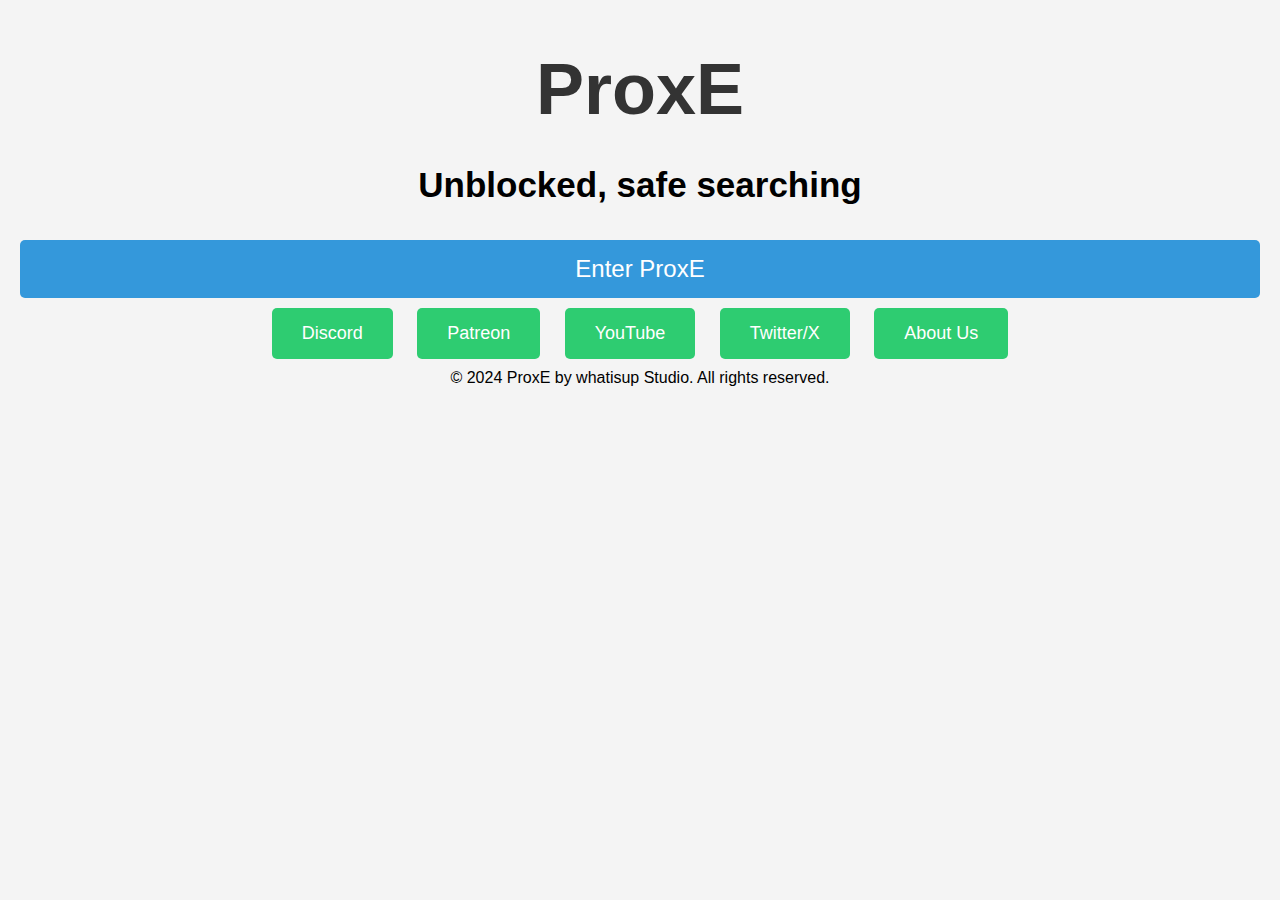
<file: index.html>
<!DOCTYPE html>
<html lang="en">
<head>
    <meta charset="UTF-8">
    <meta name="viewport" content="width=device-width, initial-scale=1.0">
    <title>ProxE</title>
    <link rel="icon" type="image/x-icon" href="ProxE Logo.png">
    <style>
        body {
            font-family: 'Segoe UI', Tahoma, Geneva, Verdana, sans-serif;
            text-align: center;
            margin: 20px;
            background-color: #f4f4f4;
        }

        h1 {
            font-size: 48px;
            color: #333;
            margin-bottom: 30px;
        }

        .big-button, .small-button {
            display: inline-block;
            padding: 15px 30px;
            font-size: 18px;
            text-decoration: none;
            border: none;
            cursor: pointer;
            transition: background-color 0.3s ease;
            border-radius: 5px;
            color: #fff;
        }

        .big-button {
            background-color: #3498db;
        }

        .small-button {
            background-color: #2ecc71;
            margin: 10px;
        }

        .big-button:hover, .small-button:hover {
            background-color: #2980b9;
        }
    </style>
</head>
<body>
<h1 style="font-size: 72px; text-align: center;">ProxE</h1>
<h3 style="font-size: 35px; text-align: center;">Unblocked, safe searching</h3>

<a href="web.html" class="big-button" style="font-size: 24px; display: block; margin: -4 auto;">Enter ProxE</a>

<div style="text-align: center;">
    <a href="https://discord.gg/FjnYAGtWF7" class="small-button" style="font-size: 18px;">Discord</a>
    <a href="https://www.patreon.com/ProxEOfficial" class="small-button" style="font-size: 18px;">Patreon</a>
    <a href="https://www.youtube.com/@ProxEOfficial" class="small-button" style="font-size: 18px;">YouTube</a>
    <a href="https://www.twitter.com/ProxEOfficial" class="small-button" style="font-size: 18px;">Twitter/X</a>
    <a href="about.html" class="small-button" style="font-size: 18px;">About Us</a>
    <br>
    <script type="text/javascript">
        atOptions = {
            'key' : '451d2cdf7dbc7da387b908d030261fbc',
            'format' : 'iframe',
            'height' : 250,
            'width' : 300,
            'params' : {}
        };
    </script>
    <script type="text/javascript" src="//setupmonarchyconnections.com/451d2cdf7dbc7da387b908d030261fbc/invoke.js"></script>
    

</body>
</html>
<footer>&copy; 2024 ProxE by whatisup Studio. All rights reserved.</footer>
</file>
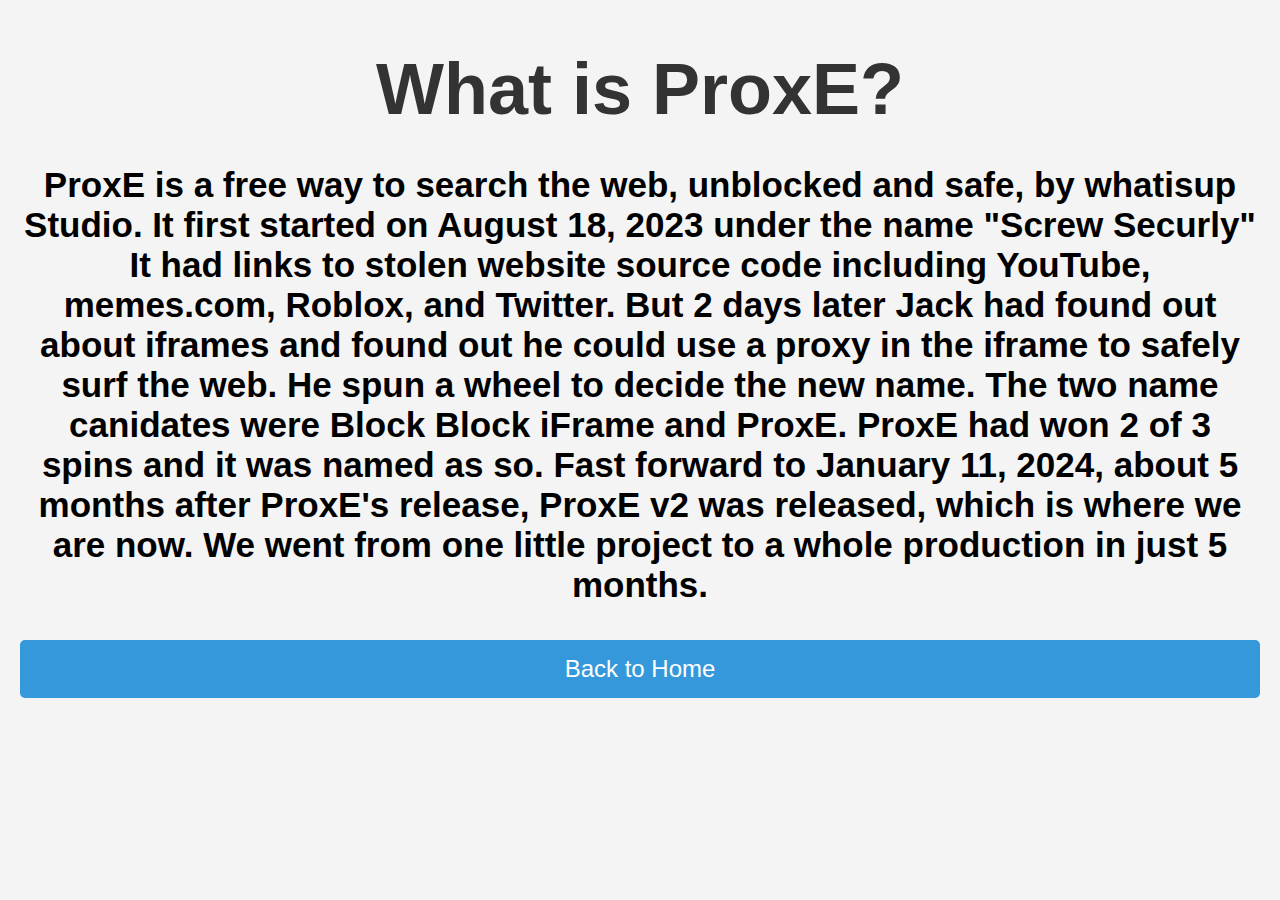
<file: about.html>
<!DOCTYPE html>
<html lang="en">
<head>
    <meta charset="UTF-8">
    <meta name="viewport" content="width=device-width, initial-scale=1.0">
    <title>About - ProxE</title>
    <link rel="icon" type="image/x-icon" href="ProxE Logo.png">
    <style>
        body {
            font-family: 'Segoe UI', Tahoma, Geneva, Verdana, sans-serif;
            text-align: center;
            margin: 20px;
            background-color: #f4f4f4;
        }

        h1 {
            font-size: 48px;
            color: #333;
            margin-bottom: 30px;
        }

        .big-button, .small-button {
            display: inline-block;
            padding: 15px 30px;
            font-size: 18px;
            text-decoration: none;
            border: none;
            cursor: pointer;
            transition: background-color 0.3s ease;
            border-radius: 5px;
            color: #fff;
        }

        .big-button {
            background-color: #3498db;
        }

        .small-button {
            background-color: #2ecc71;
            margin: 10px;
        }

        .big-button:hover, .small-button:hover {
            background-color: #2980b9;
        }
    </style>
</head>
<body>
<h1 style="font-size: 72px; text-align: center;">What is ProxE?</h1>
<h3 style="font-size: 35px; text-align: center;">ProxE is a free way to search the web, unblocked and safe, by whatisup Studio. It first started on August 18, 2023 under the name "Screw Securly" It had links to stolen website source code including YouTube, memes.com, Roblox, and Twitter. But 2 days later Jack had found out about iframes and found out he could use a proxy in the iframe to safely surf the web. He spun a wheel to decide the new name. The two name canidates were Block Block iFrame and ProxE. ProxE had won 2 of 3 spins and it was named as so. Fast forward to January 11, 2024, about 5 months after ProxE's release, ProxE v2 was released, which is where we are now. We went from one little project to a whole production in just 5 months.</h3>
<a href="index.html" class="big-button" style="font-size: 24px; display: block; margin: -4 auto;">Back to Home</a>
    <script type="text/javascript">
        atOptions = {
            'key' : '026e37a402a43465ec62182ee1a287fc',
            'format' : 'iframe',
            'height' : 60,
            'width' : 468,
            'params' : {}
        };
    </script>
    <script type="text/javascript" src="//setupmonarchyconnections.com/026e37a402a43465ec62182ee1a287fc/invoke.js"></script>
</body>
</file>
